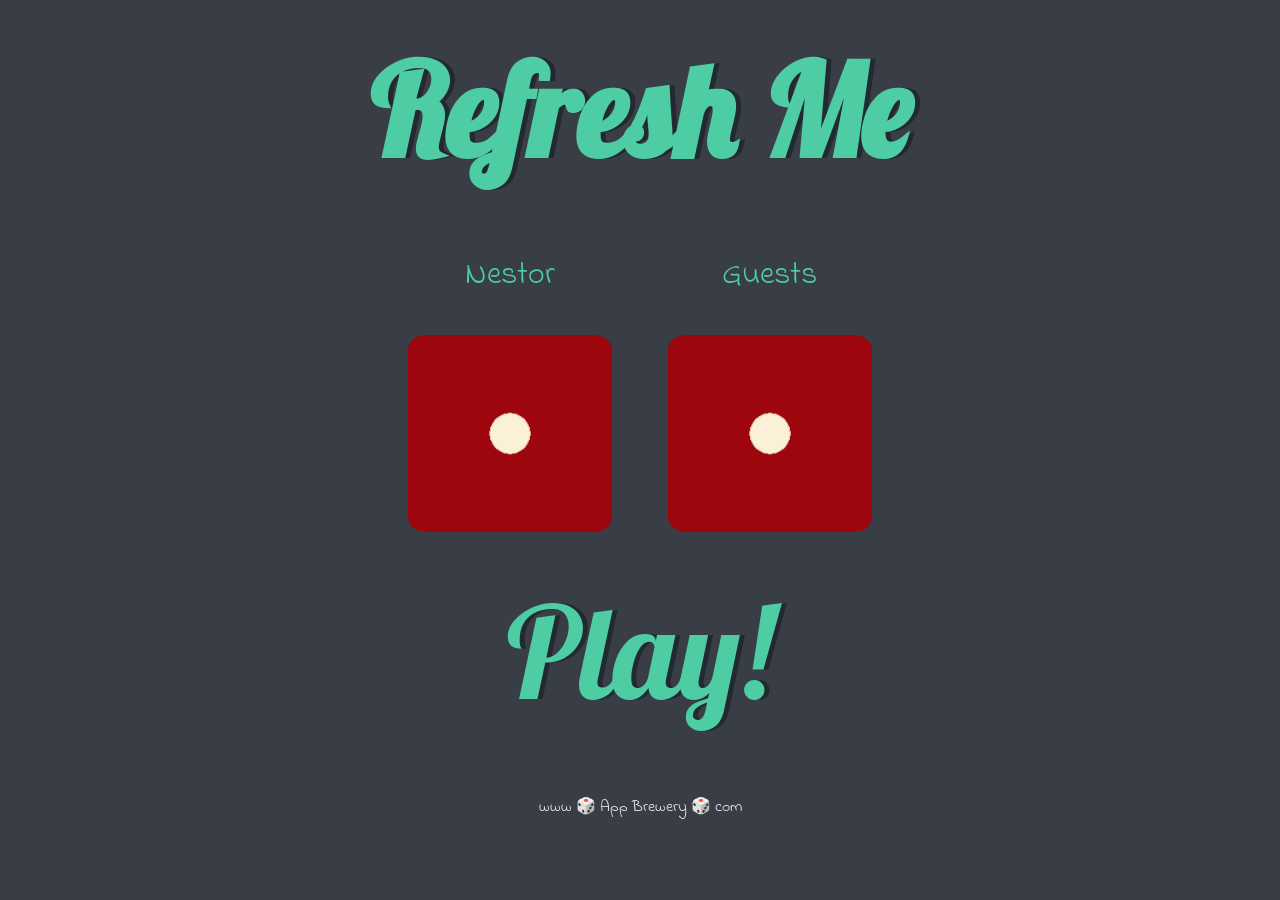
<file: index.html>
<!DOCTYPE html>
<html lang="en" dir="ltr">
  <head>
    <meta charset="utf-8" />
    <title>Dicee</title>
    <link rel="stylesheet" href="styles.css" />
    <link
      href="https://fonts.googleapis.com/css?family=Indie+Flower|Lobster"
      rel="stylesheet"
    />
  </head>
  <body>
    <div class="container">
      <h1>Refresh Me</h1>

      <div class="dice">
        <p>Nestor</p>
        <img class="img1" src="images/dice1.png" />
      </div>

      <div class="dice">
        <p>Guests</p>
        <img class="img2" src="images/dice1.png" />
      </div>
      <h1><button class="playButton">Play!</button></h1>
    </div>

    <script src="index.js"></script>
  </body>

  <footer>www 🎲 App Brewery 🎲 com</footer>
</html>
</file>
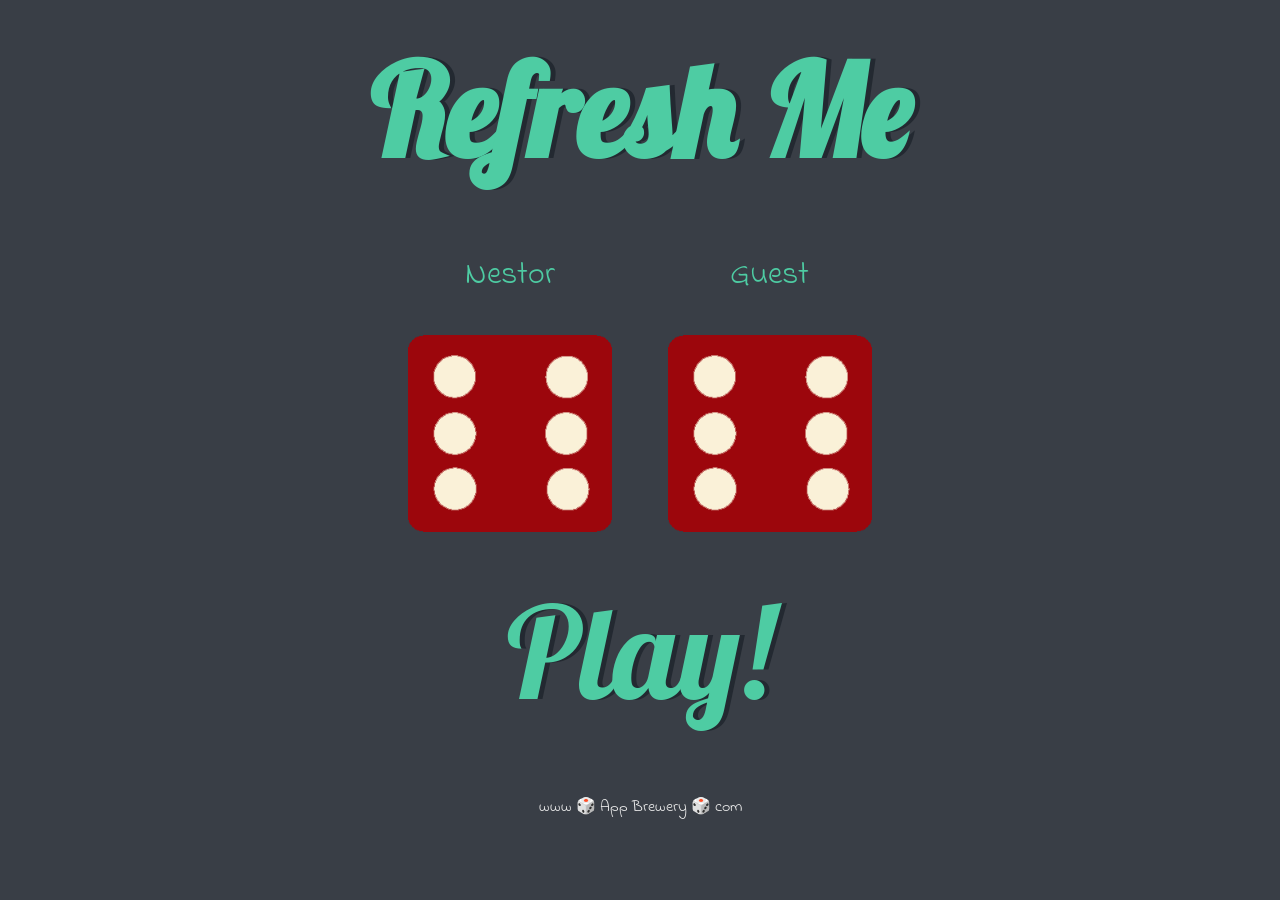
<file: dicee.html>
<!DOCTYPE html>
<html lang="en" dir="ltr">
  <head>
    <meta charset="utf-8" />
    <title>Dicee</title>
    <link rel="stylesheet" href="styles.css" />
    <link
      href="https://fonts.googleapis.com/css?family=Indie+Flower|Lobster"
      rel="stylesheet"
    />
  </head>
  <body>
    <div class="container">
      <h1>Refresh Me</h1>

      <div class="dice">
        <p>Nestor</p>
        <img class="img1" src="/images/dice6.png" />
      </div>

      <div class="dice">
        <p>Guest</p>
        <img class="img2" src="/images/dice6.png" />
      </div>
      <h1><button class="playButton">Play!</button></h1>
    </div>

    <script src="index.js"></script>
  </body>

  <footer>www 🎲 App Brewery 🎲 com</footer>
</html>
</file>
<file: styles.css>
.container {
  width: 70%;
  margin: auto;
  text-align: center;
}

.playButton{
  font-family: 'Lobster', cursive;
  text-shadow: 5px 0 #232931;
  font-size: 8rem;
  color: #4ECCA3;
  background: none;
    border: none;
} 

.playButton:hover{

  cursor: pointer;

} 

.dice {
  text-align: center;
  display: inline-block;

}

body {
  background-color: #393E46;
}

h1 {
  margin: 30px;
  font-family: 'Lobster', cursive;
  text-shadow: 5px 0 #232931;
  font-size: 8rem;
  color: #4ECCA3;
}

p {
  font-size: 2rem;
  color: #4ECCA3;
  font-family: 'Indie Flower', cursive;
}

img {
  width: 80%;
}

footer {
  margin-top: 5%;
  color: #EEEEEE;
  text-align: center;
  font-family: 'Indie Flower', cursive;

}
</file>
